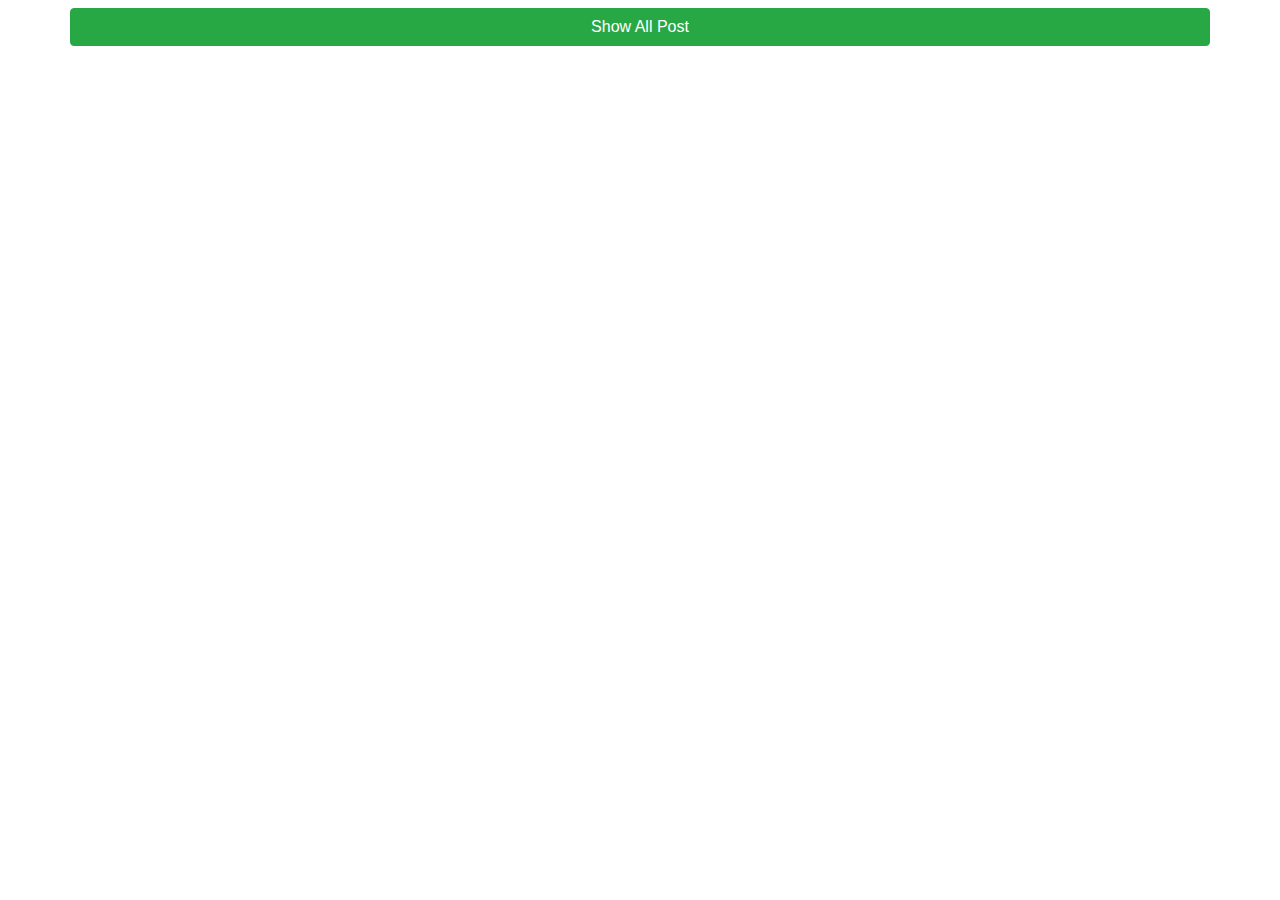
<file: 07.11.2019 API/index.html>
<!DOCTYPE html>
<html lang="en">

<head>
    <meta charset="UTF-8">
    <meta name="viewport" content="width=device-width, initial-scale=1.0">
    <meta http-equiv="X-UA-Compatible" content="ie=edge">
    <link rel="stylesheet" href="https://stackpath.bootstrapcdn.com/bootstrap/4.3.1/css/bootstrap.min.css" integrity="sha384-ggOyR0iXCbMQv3Xipma34MD+dH/1fQ784/j6cY/iJTQUOhcWr7x9JvoRxT2MZw1T" crossorigin="anonymous">
    <link rel="stylesheet" href="css/style.css">
    <title>API</title>
</head>

<body>
    <div class="container">
        <div class="row mt-2">
            <button id="getPost" class="btn btn-success w-100">Show All Post</button>
        </div>
        <div class="row mt-5" id="allPost">
            <!-- <div class="col-3 mt-2">
                <div class="card" style="width: 95%;">
                    <div class="card-body">
                        <h5 class="card-title">Special title treatment</h5>
                        <p class="card-text">With supporting text below as a natural lead-in to additional content.</p>
                    </div>
                </div>
            </div> -->
        </div>
    </div>
    <script src="js/script.js"></script>
</body>

</html>
</file>
<file: 07.11.2019 API/css/style.css>
.post {
    height: 200px;
    overflow: hidden;
}
</file>
